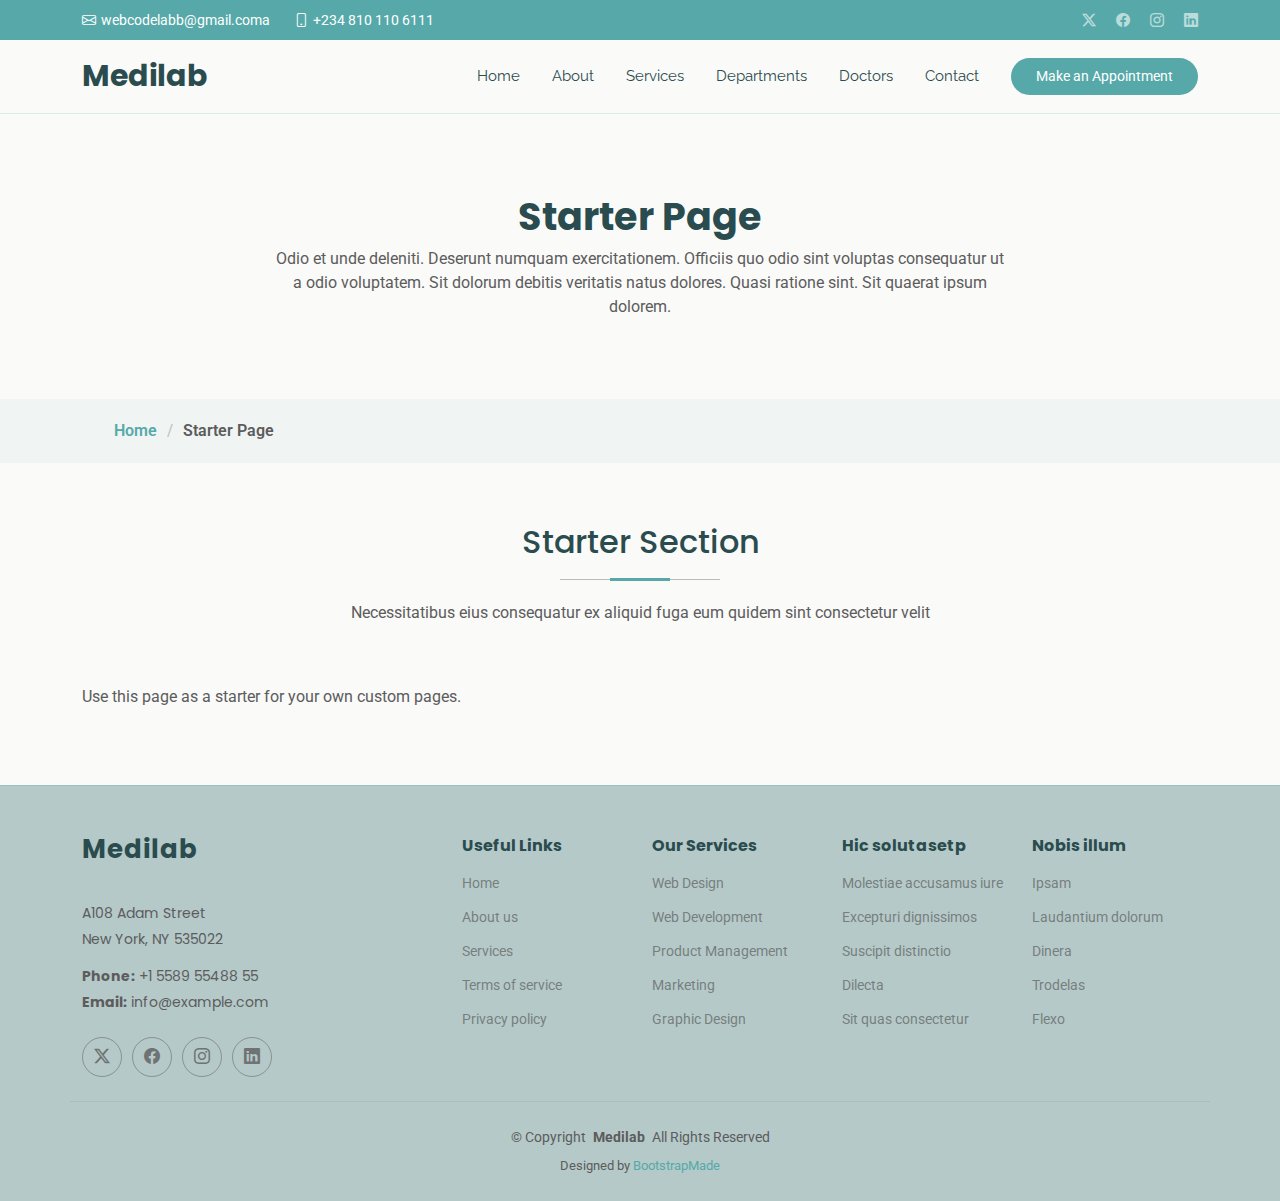
<file: starter-page.html>
<!DOCTYPE html>
<html lang="en">

<head>
  <meta charset="utf-8">
  <meta content="width=device-width, initial-scale=1.0" name="viewport">
  <title>General hospital</title>
  <meta name="description" content="">
  <meta name="keywords" content="">

  <!-- Favicons -->
  <!-- <link href="assets/img/favicon.png" rel="icon"> -->
  <!-- <link href="assets/img/apple-touch-icon.png" rel="apple-touch-icon"> -->

  <!-- Fonts -->
  <link href="https://fonts.googleapis.com" rel="preconnect">
  <link href="https://fonts.gstatic.com" rel="preconnect" crossorigin>
  <link href="https://fonts.googleapis.com/css2?family=Roboto:ital,wght@0,100;0,300;0,400;0,500;0,700;0,900;1,100;1,300;1,400;1,500;1,700;1,900&family=Poppins:ital,wght@0,100;0,200;0,300;0,400;0,500;0,600;0,700;0,800;0,900;1,100;1,200;1,300;1,400;1,500;1,600;1,700;1,800;1,900&family=Raleway:ital,wght@0,100;0,200;0,300;0,400;0,500;0,600;0,700;0,800;0,900;1,100;1,200;1,300;1,400;1,500;1,600;1,700;1,800;1,900&display=swap" rel="stylesheet">

  <!-- Vendor CSS Files -->
  <link href="assets/vendor/bootstrap/css/bootstrap.min.css" rel="stylesheet">
  <link href="assets/vendor/bootstrap-icons/bootstrap-icons.css" rel="stylesheet">
  <link href="assets/vendor/aos/aos.css" rel="stylesheet">
  <link href="assets/vendor/fontawesome-free/css/all.min.css" rel="stylesheet">
  <link href="assets/vendor/glightbox/css/glightbox.min.css" rel="stylesheet">
  <link href="assets/vendor/swiper/swiper-bundle.min.css" rel="stylesheet">

  <!-- Main CSS File -->
  <link href="assets/css/main.css" rel="stylesheet">
</head>

<body class="starter-page-page">

  <header id="header" class="header sticky-top">

    <div class="topbar d-flex align-items-center">
      <div class="container d-flex justify-content-center justify-content-md-between">
        <div class="contact-info d-flex align-items-center">
          <i class="bi bi-envelope d-flex align-items-center"><a href="mailto:contact@example.com">webcodelabb@gmail.coma</a></i>
          <i class="bi bi-phone d-flex align-items-center ms-4"><span>+234 810 110 6111</span></i>
        </div>
        <div class="social-links d-none d-md-flex align-items-center">
          <a href="https://twitter.com/webcodelab1"" class="twitter"><i class="bi bi-twitter-x"></i></a>
          <a href="https://facebook.com/webCodeLab1" class="facebook"><i class="bi bi-facebook"></i></a>
          <a href="https://instagram.com/webcodelab"" class="instagram"><i class="bi bi-instagram"></i></a>
          <a href="https://linkedin.com/in/webcodelab" class="linkedin"><i class="bi bi-linkedin"></i></a>
        </div>
      </div>
    </div><!-- End Top Bar -->

    <div class="branding d-flex align-items-center">

      <div class="container position-relative d-flex align-items-center justify-content-between">
        <a href="index.html" class="logo d-flex align-items-center me-auto">
          <!-- Uncomment the line below if you also wish to use an image logo -->
          <!-- <img src="assets/img/logo.png" alt=""> -->
          <h1 class="sitename">Medilab</h1>
        </a>

        <nav id="navmenu" class="navmenu">
          <ul>
            <li><a href="#hero">Home<br></a></li>
            <li><a href="#about">About</a></li>
            <li><a href="#services">Services</a></li>
            <li><a href="#departments">Departments</a></li>
            <li><a href="#doctors">Doctors</a></li>
           
            <li><a href="#contact">Contact</a></li>
          </ul>
          <i class="mobile-nav-toggle d-xl-none bi bi-list"></i>
        </nav>

        <a class="cta-btn d-none d-sm-block" href="#appointment">Make an Appointment</a>

      </div>

    </div>

  </header>

  <main class="main">

    <!-- Page Title -->
    <div class="page-title" data-aos="fade">
      <div class="heading">
        <div class="container">
          <div class="row d-flex justify-content-center text-center">
            <div class="col-lg-8">
              <h1>Starter Page</h1>
              <p class="mb-0">Odio et unde deleniti. Deserunt numquam exercitationem. Officiis quo odio sint voluptas consequatur ut a odio voluptatem. Sit dolorum debitis veritatis natus dolores. Quasi ratione sint. Sit quaerat ipsum dolorem.</p>
            </div>
          </div>
        </div>
      </div>
      <nav class="breadcrumbs">
        <div class="container">
          <ol>
            <li><a href="index.html">Home</a></li>
            <li class="current">Starter Page</li>
          </ol>
        </div>
      </nav>
    </div><!-- End Page Title -->

    <!-- Starter Section Section -->
    <section id="starter-section" class="starter-section section">

      <!-- Section Title -->
      <div class="container section-title" data-aos="fade-up">
        <h2>Starter Section</h2>
        <p>Necessitatibus eius consequatur ex aliquid fuga eum quidem sint consectetur velit</p>
      </div><!-- End Section Title -->

      <div class="container" data-aos="fade-up">
        <p>Use this page as a starter for your own custom pages.</p>
      </div>

    </section><!-- /Starter Section Section -->

  </main>

  <footer id="footer" class="footer light-background">

    <div class="container footer-top">
      <div class="row gy-4">
        <div class="col-lg-4 col-md-6 footer-about">
          <a href="index.html" class="logo d-flex align-items-center">
            <span class="sitename">Medilab</span>
          </a>
          <div class="footer-contact pt-3">
            <p>A108 Adam Street</p>
            <p>New York, NY 535022</p>
            <p class="mt-3"><strong>Phone:</strong> <span>+1 5589 55488 55</span></p>
            <p><strong>Email:</strong> <span>info@example.com</span></p>
          </div>
          <div class="social-links d-flex mt-4">
            <a href=""><i class="bi bi-twitter-x"></i></a>
            <a href=""><i class="bi bi-facebook"></i></a>
            <a href=""><i class="bi bi-instagram"></i></a>
            <a href=""><i class="bi bi-linkedin"></i></a>
          </div>
        </div>

        <div class="col-lg-2 col-md-3 footer-links">
          <h4>Useful Links</h4>
          <ul>
            <li><a href="#">Home</a></li>
            <li><a href="#">About us</a></li>
            <li><a href="#">Services</a></li>
            <li><a href="#">Terms of service</a></li>
            <li><a href="#">Privacy policy</a></li>
          </ul>
        </div>

        <div class="col-lg-2 col-md-3 footer-links">
          <h4>Our Services</h4>
          <ul>
            <li><a href="#">Web Design</a></li>
            <li><a href="#">Web Development</a></li>
            <li><a href="#">Product Management</a></li>
            <li><a href="#">Marketing</a></li>
            <li><a href="#">Graphic Design</a></li>
          </ul>
        </div>

        <div class="col-lg-2 col-md-3 footer-links">
          <h4>Hic solutasetp</h4>
          <ul>
            <li><a href="#">Molestiae accusamus iure</a></li>
            <li><a href="#">Excepturi dignissimos</a></li>
            <li><a href="#">Suscipit distinctio</a></li>
            <li><a href="#">Dilecta</a></li>
            <li><a href="#">Sit quas consectetur</a></li>
          </ul>
        </div>

        <div class="col-lg-2 col-md-3 footer-links">
          <h4>Nobis illum</h4>
          <ul>
            <li><a href="#">Ipsam</a></li>
            <li><a href="#">Laudantium dolorum</a></li>
            <li><a href="#">Dinera</a></li>
            <li><a href="#">Trodelas</a></li>
            <li><a href="#">Flexo</a></li>
          </ul>
        </div>

      </div>
    </div>

    <div class="container copyright text-center mt-4">
      <p>© <span>Copyright</span> <strong class="px-1 sitename">Medilab</strong> <span>All Rights Reserved</span></p>
      <div class="credits">
        <!-- All the links in the footer should remain intact. -->
        <!-- You can delete the links only if you've purchased the pro version. -->
        <!-- Licensing information: https://bootstrapmade.com/license/ -->
        <!-- Purchase the pro version with working PHP/AJAX contact form: [buy-url] -->
        Designed by <a href="https://bootstrapmade.com/">BootstrapMade</a>
      </div>
    </div>

  </footer>

  <!-- Scroll Top -->
  <a href="#" id="scroll-top" class="scroll-top d-flex align-items-center justify-content-center"><i class="bi bi-arrow-up-short"></i></a>

  <!-- Preloader -->
  <div id="preloader"></div>

  <!-- Vendor JS Files -->
  <script src="assets/vendor/bootstrap/js/bootstrap.bundle.min.js"></script>
  <script src="assets/vendor/php-email-form/validate.js"></script>
  <script src="assets/vendor/aos/aos.js"></script>
  <script src="assets/vendor/glightbox/js/glightbox.min.js"></script>
  <script src="assets/vendor/purecounter/purecounter_vanilla.js"></script>
  <script src="assets/vendor/swiper/swiper-bundle.min.js"></script>

  <!-- Main JS File -->
  <script src="assets/js/main.js"></script>

</body>

</html>
</file>
<file: assets/css/main.css>
/**
* Template Name: Medilab
* Template URL: https://bootstrapmade.com/medilab-free-medical-bootstrap-theme/
* Updated: Aug 07 2024 with Bootstrap v5.3.3
* Author: BootstrapMade.com
* License: https://bootstrapmade.com/license/
*/

/*--------------------------------------------------------------
# Font & Color Variables
# Help: https://bootstrapmade.com/color-system/
--------------------------------------------------------------*/
/* Fonts */
:root {
  --default-font: "Roboto",  system-ui, -apple-system, "Segoe UI", Roboto, "Helvetica Neue", Arial, "Noto Sans", "Liberation Sans", sans-serif, "Apple Color Emoji", "Segoe UI Emoji", "Segoe UI Symbol", "Noto Color Emoji";
  --heading-font: "Poppins",  sans-serif;
  --nav-font: "Raleway",  sans-serif;
}
:root { 
  /* Global Colors */
  --background-color: #FAFAF9; /* Warm off-white for a gentle background */
  --default-color: #5C5C5C; /* Soft gray for readable text content */
  --heading-color: #2B4C4E; /* Rich teal for headings, adding sophistication */
  --accent-color: #56A9A8; /* Vibrant teal for accents, symbolizing calm and care */
  --surface-color: #FFFFFF; /* White for surfaces like cards to keep it clean */
  --contrast-color: #FFFFFF; /* White for text on dark backgrounds or buttons */

  /* Navigation Menu Colors */
  --nav-color: #2B4C4E; /* Deep teal for navigation links */
  --nav-hover-color: #56A9A8; /* Lively teal for hover and active states */
  --nav-mobile-background-color: #FAFAF9; /* Match the background for consistency */
  --nav-dropdown-background-color: #FFFFFF; /* Clean white for dropdown items */
  --nav-dropdown-color: #5C5C5C; /* Neutral gray for dropdown links */
  --nav-dropdown-hover-color: #56A9A8; /* Teal for dropdown hover states */
}



.light-background {
  --background-color: #b4c9c8;
  --surface-color: #ffffff;
}

.dark-background {
  --background-color: #060606;
  --default-color: #ffffff;
  --heading-color: #ffffff;
  --surface-color: #252525;
  --contrast-color: #ffffff;
}

/* Smooth scroll */
:root {
  scroll-behavior: smooth;
}

/*--------------------------------------------------------------
# General Styling & Shared Classes
--------------------------------------------------------------*/
body {
  color: var(--default-color);
  background-color: var(--background-color);
  font-family: var(--default-font);
}

a {
  color: var(--accent-color);
  text-decoration: none;
  transition: 0.3s;
}

a:hover {
  color: color-mix(in srgb, var(--accent-color), transparent 25%);
  text-decoration: none;
}

h1,
h2,
h3,
h4,
h5,
h6 {
  color: var(--heading-color);
  font-family: var(--heading-font);
}

/* Pulsating Play Button
------------------------------*/
.pulsating-play-btn {
  width: 94px;
  height: 94px;
  background: radial-gradient(var(--accent-color) 50%, color-mix(in srgb, var(--accent-color), transparent 75%) 52%);
  border-radius: 50%;
  display: block;
  position: relative;
  overflow: hidden;
}

.pulsating-play-btn:before {
  content: "";
  position: absolute;
  width: 120px;
  height: 120px;
  animation-delay: 0s;
  animation: pulsate-play-btn 2s;
  animation-direction: forwards;
  animation-iteration-count: infinite;
  animation-timing-function: steps;
  opacity: 1;
  border-radius: 50%;
  border: 5px solid color-mix(in srgb, var(--accent-color), transparent 30%);
  top: -15%;
  left: -15%;
  background: rgba(198, 16, 0, 0);
}

.pulsating-play-btn:after {
  content: "";
  position: absolute;
  left: 50%;
  top: 50%;
  transform: translateX(-40%) translateY(-50%);
  width: 0;
  height: 0;
  border-top: 10px solid transparent;
  border-bottom: 10px solid transparent;
  border-left: 15px solid #fff;
  z-index: 100;
  transition: all 400ms cubic-bezier(0.55, 0.055, 0.675, 0.19);
}

.pulsating-play-btn:hover:before {
  content: "";
  position: absolute;
  left: 50%;
  top: 50%;
  transform: translateX(-40%) translateY(-50%);
  width: 0;
  height: 0;
  border: none;
  border-top: 10px solid transparent;
  border-bottom: 10px solid transparent;
  border-left: 15px solid #fff;
  z-index: 200;
  animation: none;
  border-radius: 0;
}

.pulsating-play-btn:hover:after {
  border-left: 15px solid var(--accent-color);
  transform: scale(20);
}

@keyframes pulsate-play-btn {
  0% {
    transform: scale(0.6, 0.6);
    opacity: 1;
  }

  100% {
    transform: scale(1, 1);
    opacity: 0;
  }
}

/* PHP Email Form Messages
------------------------------*/
.php-email-form .error-message {
  display: none;
  background: #df1529;
  color: #ffffff;
  text-align: left;
  padding: 15px;
  margin-bottom: 24px;
  font-weight: 600;
}

.php-email-form .sent-message {
  display: none;
  color: #ffffff;
  background: #059652;
  text-align: center;
  padding: 15px;
  margin-bottom: 24px;
  font-weight: 600;
}

.php-email-form .loading {
  display: none;
  background: var(--surface-color);
  text-align: center;
  padding: 15px;
  margin-bottom: 24px;
}

.php-email-form .loading:before {
  content: "";
  display: inline-block;
  border-radius: 50%;
  width: 24px;
  height: 24px;
  margin: 0 10px -6px 0;
  border: 3px solid var(--accent-color);
  border-top-color: var(--surface-color);
  animation: php-email-form-loading 1s linear infinite;
}

@keyframes php-email-form-loading {
  0% {
    transform: rotate(0deg);
  }

  100% {
    transform: rotate(360deg);
  }
}

/*--------------------------------------------------------------
# Global Header
--------------------------------------------------------------*/
.header {
  color: var(--default-color);
  transition: all 0.5s;
  z-index: 997;
  background-color: var(--background-color);
}

.header .topbar {
  background-color: var(--accent-color);
  height: 40px;
  padding: 0;
  font-size: 14px;
  transition: all 0.5s;
}

.header .topbar .contact-info i {
  font-style: normal;
  color: var(--contrast-color);
}

.header .topbar .contact-info i a,
.header .topbar .contact-info i span {
  padding-left: 5px;
  color: var(--contrast-color);
}

@media (max-width: 575px) {

  .header .topbar .contact-info i a,
  .header .topbar .contact-info i span {
    font-size: 13px;
  }
}

.header .topbar .contact-info i a {
  line-height: 0;
  transition: 0.3s;
}

.header .topbar .contact-info i a:hover {
  color: var(--contrast-color);
  text-decoration: underline;
}

.header .topbar .social-links a {
  color: color-mix(in srgb, var(--contrast-color), transparent 40%);
  line-height: 0;
  transition: 0.3s;
  margin-left: 20px;
}

.header .topbar .social-links a:hover {
  color: var(--contrast-color);
}

.header .branding {
  min-height: 60px;
  padding: 10px 0;
}

.header .logo {
  line-height: 1;
}

.header .logo img {
  max-height: 36px;
  margin-right: 8px;
}

.header .logo h1 {
  font-size: 30px;
  margin: 0;
  font-weight: 700;
  color: var(--heading-color);
}

.header .cta-btn,
.header .cta-btn:focus {
  color: var(--contrast-color);
  background: var(--accent-color);
  font-size: 14px;
  padding: 8px 25px;
  margin: 0 0 0 30px;
  border-radius: 50px;
  transition: 0.3s;
}

.header .cta-btn:hover,
.header .cta-btn:focus:hover {
  color: var(--contrast-color);
  background: color-mix(in srgb, var(--accent-color), transparent 15%);
}

@media (max-width: 1200px) {
  .header .logo {
    order: 1;
  }

  .header .cta-btn {
    order: 2;
    margin: 0 15px 0 0;
    padding: 6px 15px;
  }

  .header .navmenu {
    order: 3;
  }
}

.scrolled .header {
  box-shadow: 0px 0 18px rgba(0, 0, 0, 0.1);
}

.scrolled .header .topbar {
  height: 0;
  visibility: hidden;
  overflow: hidden;
}

/*--------------------------------------------------------------
# Navigation Menu
--------------------------------------------------------------*/
/* Desktop Navigation */
@media (min-width: 1200px) {
  .navmenu {
    padding: 0;
  }

  .navmenu ul {
    margin: 0;
    padding: 0;
    display: flex;
    list-style: none;
    align-items: center;
  }

  .navmenu li {
    position: relative;
  }

  .navmenu>ul>li {
    white-space: nowrap;
    padding: 15px 14px;
  }

  .navmenu>ul>li:last-child {
    padding-right: 0;
  }

  .navmenu a,
  .navmenu a:focus {
    color: var(--nav-color);
    font-size: 15px;
    padding: 0 2px;
    font-family: var(--nav-font);
    font-weight: 400;
    display: flex;
    align-items: center;
    justify-content: space-between;
    white-space: nowrap;
    transition: 0.3s;
    position: relative;
  }

  .navmenu a i,
  .navmenu a:focus i {
    font-size: 12px;
    line-height: 0;
    margin-left: 5px;
    transition: 0.3s;
  }

  .navmenu>ul>li>a:before {
    content: "";
    position: absolute;
    width: 100%;
    height: 2px;
    bottom: -6px;
    left: 0;
    background-color: var(--nav-hover-color);
    visibility: hidden;
    width: 0px;
    transition: all 0.3s ease-in-out 0s;
  }

  .navmenu a:hover:before,
  .navmenu li:hover>a:before,
  .navmenu .active:before {
    visibility: visible;
    width: 100%;
  }

  .navmenu li:hover>a,
  .navmenu .active,
  .navmenu .active:focus {
    color: var(--nav-hover-color);
  }

  .navmenu .dropdown ul {
    margin: 0;
    padding: 10px 0;
    background: var(--nav-dropdown-background-color);
    display: block;
    position: absolute;
    visibility: hidden;
    left: 14px;
    top: 130%;
    opacity: 0;
    transition: 0.3s;
    border-radius: 4px;
    z-index: 99;
    box-shadow: 0px 0px 30px rgba(0, 0, 0, 0.1);
  }

  .navmenu .dropdown ul li {
    min-width: 200px;
  }

  .navmenu .dropdown ul a {
    padding: 10px 20px;
    font-size: 15px;
    text-transform: none;
    color: var(--nav-dropdown-color);
  }

  .navmenu .dropdown ul a i {
    font-size: 12px;
  }

  .navmenu .dropdown ul a:hover,
  .navmenu .dropdown ul .active:hover,
  .navmenu .dropdown ul li:hover>a {
    color: var(--nav-dropdown-hover-color);
  }

  .navmenu .dropdown:hover>ul {
    opacity: 1;
    top: 100%;
    visibility: visible;
  }

  .navmenu .dropdown .dropdown ul {
    top: 0;
    left: -90%;
    visibility: hidden;
  }

  .navmenu .dropdown .dropdown:hover>ul {
    opacity: 1;
    top: 0;
    left: -100%;
    visibility: visible;
  }
}

/* Mobile Navigation */
@media (max-width: 1199px) {
  .mobile-nav-toggle {
    color: var(--nav-color);
    font-size: 28px;
    line-height: 0;
    margin-right: 10px;
    cursor: pointer;
    transition: color 0.3s;
  }

  .navmenu {
    padding: 0;
    z-index: 9997;
  }

  .navmenu ul {
    display: none;
    list-style: none;
    position: absolute;
    inset: 60px 20px 20px 20px;
    padding: 10px 0;
    margin: 0;
    border-radius: 6px;
    background-color: var(--nav-mobile-background-color);
    border: 1px solid color-mix(in srgb, var(--default-color), transparent 90%);
    box-shadow: none;
    overflow-y: auto;
    transition: 0.3s;
    z-index: 9998;
  }

  .navmenu a,
  .navmenu a:focus {
    color: var(--nav-dropdown-color);
    padding: 10px 20px;
    font-family: var(--nav-font);
    font-size: 17px;
    font-weight: 500;
    display: flex;
    align-items: center;
    justify-content: space-between;
    white-space: nowrap;
    transition: 0.3s;
  }

  .navmenu a i,
  .navmenu a:focus i {
    font-size: 12px;
    line-height: 0;
    margin-left: 5px;
    width: 30px;
    height: 30px;
    display: flex;
    align-items: center;
    justify-content: center;
    border-radius: 50%;
    transition: 0.3s;
    background-color: color-mix(in srgb, var(--accent-color), transparent 90%);
  }

  .navmenu a i:hover,
  .navmenu a:focus i:hover {
    background-color: var(--accent-color);
    color: var(--contrast-color);
  }

  .navmenu a:hover,
  .navmenu .active,
  .navmenu .active:focus {
    color: var(--nav-dropdown-hover-color);
  }

  .navmenu .active i,
  .navmenu .active:focus i {
    background-color: var(--accent-color);
    color: var(--contrast-color);
    transform: rotate(180deg);
  }

  .navmenu .dropdown ul {
    position: static;
    display: none;
    z-index: 99;
    padding: 10px 0;
    margin: 10px 20px;
    background-color: var(--nav-dropdown-background-color);
    transition: all 0.5s ease-in-out;
  }

  .navmenu .dropdown ul ul {
    background-color: rgba(33, 37, 41, 0.1);
  }

  .navmenu .dropdown>.dropdown-active {
    display: block;
    background-color: rgba(33, 37, 41, 0.03);
  }

  .mobile-nav-active {
    overflow: hidden;
  }

  .mobile-nav-active .mobile-nav-toggle {
    color: #fff;
    position: absolute;
    font-size: 32px;
    top: 15px;
    right: 15px;
    margin-right: 0;
    z-index: 9999;
  }

  .mobile-nav-active .navmenu {
    position: fixed;
    overflow: hidden;
    inset: 0;
    background: rgba(33, 37, 41, 0.8);
    transition: 0.3s;
  }

  .mobile-nav-active .navmenu>ul {
    display: block;
  }
}

/*--------------------------------------------------------------
# Global Footer
--------------------------------------------------------------*/
.footer {
  color: var(--default-color);
  background-color: var(--background-color);
  border-top: 1px solid color-mix(in srgb, var(--accent-color), transparent 75%);
  font-size: 14px;
  position: relative;
}

.footer .footer-top {
  padding-top: 50px;
}

.footer .footer-about .logo {
  line-height: 1;
  margin-bottom: 25px;
}

.footer .footer-about .logo img {
  max-height: 40px;
  margin-right: 6px;
}

.footer .footer-about .logo span {
  color: var(--heading-color);
  font-family: var(--heading-font);
  font-size: 26px;
  font-weight: 700;
  letter-spacing: 1px;
}

.footer .footer-about p {
  font-size: 14px;
  font-family: var(--heading-font);
}

.footer .social-links a {
  display: flex;
  align-items: center;
  justify-content: center;
  width: 40px;
  height: 40px;
  border-radius: 50%;
  border: 1px solid color-mix(in srgb, var(--default-color), transparent 50%);
  font-size: 16px;
  color: color-mix(in srgb, var(--default-color), transparent 20%);
  margin-right: 10px;
  transition: 0.3s;
}

.footer .social-links a:hover {
  color: var(--accent-color);
  border-color: var(--accent-color);
}

.footer h4 {
  font-size: 16px;
  font-weight: bold;
  position: relative;
  padding-bottom: 12px;
}

.footer .footer-links {
  margin-bottom: 30px;
}

.footer .footer-links ul {
  list-style: none;
  padding: 0;
  margin: 0;
}

.footer .footer-links ul i {
  padding-right: 2px;
  font-size: 12px;
  line-height: 0;
}

.footer .footer-links ul li {
  padding: 10px 0;
  display: flex;
  align-items: center;
}

.footer .footer-links ul li:first-child {
  padding-top: 0;
}

.footer .footer-links ul a {
  color: color-mix(in srgb, var(--default-color), transparent 30%);
  display: inline-block;
  line-height: 1;
}

.footer .footer-links ul a:hover {
  color: var(--accent-color);
}

.footer .footer-contact p {
  margin-bottom: 5px;
}

.footer .copyright {
  padding-top: 25px;
  padding-bottom: 25px;
  border-top: 1px solid color-mix(in srgb, var(--default-color), transparent 90%);
}

.footer .copyright p {
  margin-bottom: 0;
}

.footer .credits {
  margin-top: 8px;
  font-size: 13px;
}

/*--------------------------------------------------------------
# Preloader
--------------------------------------------------------------*/
#preloader {
  position: fixed;
  inset: 0;
  z-index: 999999;
  overflow: hidden;
  background: var(--background-color);
  transition: all 0.6s ease-out;
}

#preloader:before {
  content: "";
  position: fixed;
  top: calc(50% - 30px);
  left: calc(50% - 30px);
  border: 6px solid #ffffff;
  border-color: var(--accent-color) transparent var(--accent-color) transparent;
  border-radius: 50%;
  width: 60px;
  height: 60px;
  animation: animate-preloader 1.5s linear infinite;
}

@keyframes animate-preloader {
  0% {
    transform: rotate(0deg);
  }

  100% {
    transform: rotate(360deg);
  }
}

/*--------------------------------------------------------------
# Scroll Top Button
--------------------------------------------------------------*/
.scroll-top {
  position: fixed;
  visibility: hidden;
  opacity: 0;
  right: 15px;
  bottom: 15px;
  z-index: 99999;
  background-color: var(--accent-color);
  width: 40px;
  height: 40px;
  border-radius: 4px;
  transition: all 0.4s;
}

.scroll-top i {
  font-size: 24px;
  color: var(--contrast-color);
  line-height: 0;
}

.scroll-top:hover {
  background-color: color-mix(in srgb, var(--accent-color), transparent 20%);
  color: var(--contrast-color);
}

.scroll-top.active {
  visibility: visible;
  opacity: 1;
}

/*--------------------------------------------------------------
# Disable aos animation delay on mobile devices
--------------------------------------------------------------*/
@media screen and (max-width: 768px) {
  [data-aos-delay] {
    transition-delay: 0 !important;
  }
}

/*--------------------------------------------------------------
# Global Page Titles & Breadcrumbs
--------------------------------------------------------------*/
.page-title {
  color: var(--default-color);
  background-color: var(--background-color);
  position: relative;
}

.page-title .heading {
  padding: 80px 0;
  border-top: 1px solid color-mix(in srgb, var(--accent-color), transparent 80%);
}

.page-title .heading h1 {
  font-size: 38px;
  font-weight: 700;
}

.page-title nav {
  background-color: color-mix(in srgb, var(--accent-color), transparent 94%);
  padding: 20px 0;
}

.page-title nav ol {
  display: flex;
  flex-wrap: wrap;
  list-style: none;
  margin: 0;
  font-size: 16px;
  font-weight: 600;
}

.page-title nav ol li+li {
  padding-left: 10px;
}

.page-title nav ol li+li::before {
  content: "/";
  display: inline-block;
  padding-right: 10px;
  color: color-mix(in srgb, var(--default-color), transparent 70%);
}

/*--------------------------------------------------------------
# Global Sections
--------------------------------------------------------------*/
section,
.section {
  color: var(--default-color);
  background-color: var(--background-color);
  padding: 60px 0;
  scroll-margin-top: 72px;
  overflow: clip;
}

@media (max-width: 1199px) {

  section,
  .section {
    scroll-margin-top: 60px;
  }
}

/*--------------------------------------------------------------
# Global Section Titles
--------------------------------------------------------------*/
.section-title {
  text-align: center;
  padding-bottom: 60px;
  position: relative;
}

.section-title h2 {
  font-size: 32px;
  font-weight: 500;
  margin-bottom: 20px;
  padding-bottom: 20px;
  position: relative;
}

.section-title h2:before {
  content: "";
  position: absolute;
  display: block;
  width: 160px;
  height: 1px;
  background: color-mix(in srgb, var(--default-color), transparent 60%);
  left: 0;
  right: 0;
  bottom: 1px;
  margin: auto;
}

.section-title h2::after {
  content: "";
  position: absolute;
  display: block;
  width: 60px;
  height: 3px;
  background: var(--accent-color);
  left: 0;
  right: 0;
  bottom: 0;
  margin: auto;
}

.section-title p {
  margin-bottom: 0;
}

/*--------------------------------------------------------------
# Hero Section
--------------------------------------------------------------*/
.hero {
  width: 100%;
  min-height: calc(100vh - 112px);
  padding: 80px 0;
  display: flex;
  align-items: center;
  justify-content: center;
  position: relative;
  overflow: hidden;
}

.hero img {
  position: absolute;
  inset: 0;
  display: block;
  width: 100%;
  height: 100%;
  object-fit: cover;
  z-index: 1;
}

.hero .container {
  z-index: 3;
}

.hero .welcome h2 {
  margin: 0;
  font-size: 48px;
  font-weight: 700;
}

.hero .welcome p {
  font-size: 24px;
  margin: 0;
}

.hero .content {
  margin-top: 40px;
}

.hero .content .why-box {
  color: var(--contrast-color);
  background: var(--accent-color);
  padding: 30px;
  border-radius: 4px;
}

.hero .content .why-box h3 {
  color: var(--contrast-color);
  font-weight: 700;
  font-size: 34px;
  margin-bottom: 30px;
}

.hero .content .why-box p {
  margin-bottom: 30px;
}

.hero .content .why-box .more-btn {
  color: var(--contrast-color);
  background: color-mix(in srgb, var(--contrast-color), transparent 80%);
  display: inline-block;
  padding: 6px 30px 8px 30px;
  border-radius: 50px;
  transition: all ease-in-out 0.4s;
}

.hero .content .why-box .more-btn i {
  font-size: 14px;
}

.hero .content .why-box .more-btn:hover {
  background: var(--surface-color);
  color: var(--accent-color);
}

.hero .content .icon-box {
  text-align: center;
  border-radius: 10px;
  background: color-mix(in srgb, var(--surface-color), transparent 20%);
  box-shadow: 0px 2px 15px rgba(0, 0, 0, 0.1);
  padding: 40px 30px;
  width: 100%;
}

.hero .content .icon-box i {
  font-size: 40px;
  color: var(--accent-color);
}

.hero .content .icon-box h4 {
  font-size: 20px;
  font-weight: 700;
  margin: 10px 0 20px 0;
}

.hero .content .icon-box p {
  font-size: 15px;
  color: color-mix(in srgb, var(--default-color), transparent 30%);
}

/*--------------------------------------------------------------
# About Section
--------------------------------------------------------------*/
.about .content h3 {
  font-size: 2rem;
  font-weight: 700;
}

.about .content ul {
  list-style: none;
  padding: 0;
}

.about .content ul li {
  display: flex;
  align-items: flex-start;
  margin-top: 40px;
}

.about .content ul i {
  flex-shrink: 0;
  font-size: 48px;
  color: var(--accent-color);
  margin-right: 20px;
}

.about .content ul h5 {
  font-size: 18px;
  font-weight: 700;
}

.about .content ul p {
  font-size: 15px;
}

.about .content p:last-child {
  margin-bottom: 0;
}

.about .pulsating-play-btn {
  position: absolute;
  left: calc(50% - 47px);
  top: calc(50% - 47px);
}

/*--------------------------------------------------------------
# Stats Section
--------------------------------------------------------------*/
.stats i {
  color: var(--contrast-color);
  background-color: var(--accent-color);
  box-shadow: 0px 2px 25px rgba(0, 0, 0, 0.1);
  width: 54px;
  height: 54px;
  font-size: 24px;
  border-radius: 50px;
  border: 2px solid var(--background-color);
  display: inline-flex;
  align-items: center;
  justify-content: center;
  position: relative;
  z-index: 1;
}

.stats .stats-item {
  background-color: var(--surface-color);
  margin-top: -27px;
  padding: 30px 30px 25px 30px;
  width: 100%;
  position: relative;
  text-align: center;
  box-shadow: 0px 2px 35px rgba(0, 0, 0, 0.1);
  border-radius: 4px;
  z-index: 0;
}

.stats .stats-item span {
  font-size: 32px;
  display: block;
  margin: 10px 0;
  font-weight: 700;
  color: var(--heading-color);
}

.stats .stats-item p {
  padding: 0;
  margin: 0;
  font-family: var(--heading-font);
  font-size: 16px;
}

/*--------------------------------------------------------------
# Services Section
--------------------------------------------------------------*/
.services .service-item {
  background-color: var(--surface-color);
  text-align: center;
  border: 1px solid color-mix(in srgb, var(--default-color), transparent 85%);
  padding: 80px 20px;
  transition: all ease-in-out 0.3s;
  height: 100%;
}

.services .service-item .icon {
  margin: 0 auto;
  width: 64px;
  height: 64px;
  background: var(--accent-color);
  border-radius: 4px;
  display: flex;
  align-items: center;
  justify-content: center;
  margin-bottom: 20px;
  transition: 0.3s;
  transform-style: preserve-3d;
}

.services .service-item .icon i {
  color: var(--contrast-color);
  font-size: 28px;
  transition: ease-in-out 0.3s;
}

.services .service-item .icon::before {
  position: absolute;
  content: "";
  left: -8px;
  top: -8px;
  height: 100%;
  width: 100%;
  background: color-mix(in srgb, var(--accent-color), transparent 80%);
  border-radius: 5px;
  transition: all 0.3s ease-out 0s;
  transform: translateZ(-1px);
}

.services .service-item h3 {
  font-weight: 700;
  margin: 10px 0 15px 0;
  font-size: 22px;
}

.services .service-item p {
  line-height: 24px;
  font-size: 14px;
  margin-bottom: 0;
}

.services .service-item:hover {
  background: var(--accent-color);
  border-color: var(--accent-color);
}

.services .service-item:hover .icon {
  background: var(--surface-color);
}

.services .service-item:hover .icon i {
  color: var(--accent-color);
}

.services .service-item:hover .icon::before {
  background: color-mix(in srgb, var(--background-color), transparent 70%);
}

.services .service-item:hover h3,
.services .service-item:hover p {
  color: var(--contrast-color);
}

/*--------------------------------------------------------------
# Appointment Section
--------------------------------------------------------------*/
.appointment .php-email-form {
  width: 100%;
}

.appointment .php-email-form .form-group {
  padding-bottom: 8px;
}

.appointment .php-email-form input,
.appointment .php-email-form textarea,
.appointment .php-email-form select {
  color: var(--default-color);
  background-color: transparent;
  border-color: color-mix(in srgb, var(--default-color), transparent 80%);
  border-radius: 0;
  box-shadow: none;
  font-size: 14px;
  padding: 10px !important;
}

.appointment .php-email-form input:focus,
.appointment .php-email-form textarea:focus,
.appointment .php-email-form select:focus {
  border-color: var(--accent-color);
}

.appointment .php-email-form input::placeholder,
.appointment .php-email-form textarea::placeholder,
.appointment .php-email-form select::placeholder {
  color: color-mix(in srgb, var(--default-color), transparent 70%);
}

.appointment .php-email-form input,
.appointment .php-email-form select {
  height: 44px;
}

.appointment .php-email-form textarea {
  padding: 10px 12px;
}

.appointment .php-email-form button[type=submit] {
  background: var(--accent-color);
  border: 0;
  padding: 10px 35px;
  color: #fff;
  transition: 0.4s;
  border-radius: 50px;
}

.appointment .php-email-form button[type=submit]:hover {
  background: color-mix(in srgb, var(--accent-color) 90%, white 15%);
}

/*--------------------------------------------------------------
# Departments Section
--------------------------------------------------------------*/
.departments {
  overflow: hidden;
}

.departments .nav-tabs {
  border: 0;
}

.departments .nav-link {
  border: 0;
  padding: 12px 15px 12px 0;
  transition: 0.3s;
  color: var(--default-color);
  border-radius: 0;
  border-right: 2px solid color-mix(in srgb, var(--default-color), transparent 90%);
  font-weight: 600;
  font-size: 15px;
}

.departments .nav-link:hover {
  color: var(--accent-color);
}

.departments .nav-link.active {
  color: var(--accent-color);
  border-color: var(--accent-color);
  background-color: var(--background-color);
}

.departments .tab-pane.active {
  animation: fadeIn 0.5s ease-out;
}

.departments .details h3 {
  font-size: 26px;
  font-weight: 600;
  margin-bottom: 20px;
}

.departments .details p {
  color: color-mix(in srgb, var(--default-color), transparent 20%);
}

.departments .details p:last-child {
  margin-bottom: 0;
}

@media (max-width: 992px) {
  .departments .nav-link {
    border: 0;
    padding: 15px;
  }

  .departments .nav-link.active {
    color: var(--accent-color);
    background: var(--accent-color);
  }
}

/*--------------------------------------------------------------
# Doctors Section
--------------------------------------------------------------*/
.doctors .team-member {
  background-color: var(--surface-color);
  box-shadow: 0px 2px 15px rgba(0, 0, 0, 0.1);
  position: relative;
  border-radius: 5px;
  transition: 0.5s;
  padding: 30px;
  height: 100%;
}

@media (max-width: 468px) {
  .doctors .team-member {
    flex-direction: column;
    justify-content: center !important;
    align-items: center !important;
  }
}

.doctors .team-member .pic {
  overflow: hidden;
  width: 150px;
  border-radius: 50%;
  flex-shrink: 0;
}

.doctors .team-member .pic img {
  transition: ease-in-out 0.3s;
}

.doctors .team-member:hover {
  transform: translateY(-10px);
}

.doctors .team-member .member-info {
  padding-left: 30px;
}

@media (max-width: 468px) {
  .doctors .team-member .member-info {
    padding: 30px 0 0 0;
    text-align: center;
  }
}

.doctors .team-member h4 {
  font-weight: 700;
  margin-bottom: 5px;
  font-size: 20px;
}

.doctors .team-member span {
  display: block;
  font-size: 15px;
  padding-bottom: 10px;
  position: relative;
  font-weight: 500;
}

.doctors .team-member span::after {
  content: "";
  position: absolute;
  display: block;
  width: 50px;
  height: 1px;
  background: color-mix(in srgb, var(--default-color), transparent 85%);
  bottom: 0;
  left: 0;
}

@media (max-width: 468px) {
  .doctors .team-member span::after {
    left: calc(50% - 25px);
  }
}

.doctors .team-member p {
  margin: 10px 0 0 0;
  font-size: 14px;
}

.doctors .team-member .social {
  margin-top: 12px;
  display: flex;
  align-items: center;
  justify-content: start;
  width: 100%;
}

@media (max-width: 468px) {
  .doctors .team-member .social {
    justify-content: center;
  }
}

.doctors .team-member .social a {
  background: color-mix(in srgb, var(--default-color), transparent 94%);
  transition: ease-in-out 0.3s;
  display: flex;
  align-items: center;
  justify-content: center;
  border-radius: 50px;
  width: 36px;
  height: 36px;
}

.doctors .team-member .social a i {
  color: color-mix(in srgb, var(--default-color), transparent 20%);
  font-size: 16px;
  margin: 0 2px;
}

.doctors .team-member .social a:hover {
  background: var(--accent-color);
}

.doctors .team-member .social a:hover i {
  color: var(--contrast-color);
}

.doctors .team-member .social a+a {
  margin-left: 8px;
}

/*--------------------------------------------------------------
# Faq Section
--------------------------------------------------------------*/
.faq .faq-container .faq-item {
  background-color: var(--surface-color);
  position: relative;
  padding: 20px;
  margin-bottom: 15px;
  border: 1px solid color-mix(in srgb, var(--accent-color), transparent 75%);
  border-radius: 5px;
  overflow: hidden;
}

.faq .faq-container .faq-item:last-child {
  margin-bottom: 0;
}

.faq .faq-container .faq-item h3 {
  font-weight: 500;
  font-size: 18px;
  line-height: 24px;
  margin: 0 30px 0 0;
  transition: 0.3s;
  cursor: pointer;
  display: flex;
  align-items: center;
}

.faq .faq-container .faq-item h3 .num {
  color: var(--accent-color);
  padding-right: 5px;
}

.faq .faq-container .faq-item h3:hover {
  color: var(--accent-color);
}

.faq .faq-container .faq-item .faq-content {
  display: grid;
  grid-template-rows: 0fr;
  transition: 0.3s ease-in-out;
  visibility: hidden;
  opacity: 0;
}

.faq .faq-container .faq-item .faq-content p {
  margin-bottom: 0;
  overflow: hidden;
}

.faq .faq-container .faq-item .faq-toggle {
  position: absolute;
  top: 20px;
  right: 20px;
  font-size: 16px;
  line-height: 0;
  transition: 0.3s;
  cursor: pointer;
}

.faq .faq-container .faq-item .faq-toggle:hover {
  color: var(--accent-color);
}

.faq .faq-container .faq-active {
  background-color: var(--accent-color);
  border-color: var(--accent-color);
  color: var(--contrast-color);
}

.faq .faq-container .faq-active h3,
.faq .faq-container .faq-active h3:hover {
  color: var(--contrast-color);
}

.faq .faq-container .faq-active .faq-content {
  grid-template-rows: 1fr;
  visibility: visible;
  opacity: 1;
  padding-top: 10px;
}

.faq .faq-container .faq-active .faq-toggle {
  transform: rotate(90deg);
  color: var(--accent-color);
}

/*--------------------------------------------------------------
# Testimonials Section
--------------------------------------------------------------*/
.testimonials .info h3 {
  font-weight: 700;
  font-size: 32px;
}

.testimonials .swiper {
  box-shadow: 0 15px 30px 0 rgba(0, 0, 0, 0.05);
  background-color: var(--surface-color);
}

.testimonials .testimonials-carousel,
.testimonials .testimonials-slider {
  overflow: hidden;
}

.testimonials .testimonial-item {
  box-sizing: content-box;
  min-height: 200px;
  position: relative;
  margin: 30px;
}

.testimonials .testimonial-item .testimonial-img {
  width: 90px;
  height: 90px;
  border-radius: 50px;
  border: 6px solid var(--background-color);
  margin-right: 10px;
}

.testimonials .testimonial-item h3 {
  font-size: 18px;
  font-weight: bold;
  margin: 10px 0 5px 0;
}

.testimonials .testimonial-item h4 {
  color: color-mix(in srgb, var(--default-color), transparent 50%);
  font-size: 14px;
  margin: 0;
}

.testimonials .testimonial-item .stars {
  margin: 10px 0;
}

.testimonials .testimonial-item .stars i {
  color: #ffc107;
  margin: 0 1px;
}

.testimonials .testimonial-item .quote-icon-left,
.testimonials .testimonial-item .quote-icon-right {
  color: color-mix(in srgb, var(--accent-color), transparent 60%);
  font-size: 26px;
  line-height: 0;
}

.testimonials .testimonial-item .quote-icon-left {
  display: inline-block;
  left: -5px;
  position: relative;
}

.testimonials .testimonial-item .quote-icon-right {
  display: inline-block;
  right: -5px;
  position: relative;
  top: 10px;
  transform: scale(-1, -1);
}

.testimonials .testimonial-item p {
  font-style: italic;
  margin: 15px auto 15px auto;
}

.testimonials .swiper-wrapper {
  height: auto;
}

.testimonials .swiper-pagination {
  margin-top: 20px;
  margin-bottom: 20px;
  position: relative;
}

.testimonials .swiper-pagination .swiper-pagination-bullet {
  width: 10px;
  height: 10px;
  background-color: color-mix(in srgb, var(--default-color), transparent 85%);
  opacity: 1;
  border: none;
}

.testimonials .swiper-pagination .swiper-pagination-bullet-active {
  background-color: var(--accent-color);
}

@media (max-width: 767px) {

  .testimonials .testimonials-carousel,
  .testimonials .testimonials-slider {
    overflow: hidden;
  }

  .testimonials .testimonial-item {
    margin: 15px;
  }
}

/*--------------------------------------------------------------
# Gallery Section
--------------------------------------------------------------*/
.gallery .gallery-item {
  overflow: hidden;
  border-right: 3px solid var(--background-color);
  border-bottom: 3px solid var(--background-color);
}

.gallery .gallery-item img {
  transition: all ease-in-out 0.4s;
}

.gallery .gallery-item:hover img {
  transform: scale(1.1);
}

/*--------------------------------------------------------------
# Contact Section
--------------------------------------------------------------*/
.contact .info-item+.info-item {
  margin-top: 40px;
}

.contact .info-item i {
  color: var(--contrast-color);
  background: var(--accent-color);
  font-size: 20px;
  width: 44px;
  height: 44px;
  display: flex;
  justify-content: center;
  align-items: center;
  border-radius: 50px;
  transition: all 0.3s ease-in-out;
  margin-right: 15px;
}

.contact .info-item h3 {
  padding: 0;
  font-size: 18px;
  font-weight: 700;
  margin-bottom: 5px;
}

.contact .info-item p {
  padding: 0;
  margin-bottom: 0;
  font-size: 14px;
}

.contact .php-email-form {
  height: 100%;
}

.contact .php-email-form input[type=text],
.contact .php-email-form input[type=email],
.contact .php-email-form textarea {
  font-size: 14px;
  padding: 10px 15px;
  box-shadow: none;
  border-radius: 0;
  color: var(--default-color);
  background-color: color-mix(in srgb, var(--background-color), transparent 50%);
  border-color: color-mix(in srgb, var(--default-color), transparent 80%);
}

.contact .php-email-form input[type=text]:focus,
.contact .php-email-form input[type=email]:focus,
.contact .php-email-form textarea:focus {
  border-color: var(--accent-color);
}

.contact .php-email-form input[type=text]::placeholder,
.contact .php-email-form input[type=email]::placeholder,
.contact .php-email-form textarea::placeholder {
  color: color-mix(in srgb, var(--default-color), transparent 70%);
}

.contact .php-email-form button[type=submit] {
  color: var(--contrast-color);
  background: var(--accent-color);
  border: 0;
  padding: 10px 36px;
  transition: 0.4s;
  border-radius: 50px;
}

.contact .php-email-form button[type=submit]:hover {
  background: color-mix(in srgb, var(--accent-color), transparent 20%);
}

/*--------------------------------------------------------------
# Starter Section Section
--------------------------------------------------------------*/
.starter-section {
  /* Add your styles here */
}
</file>
